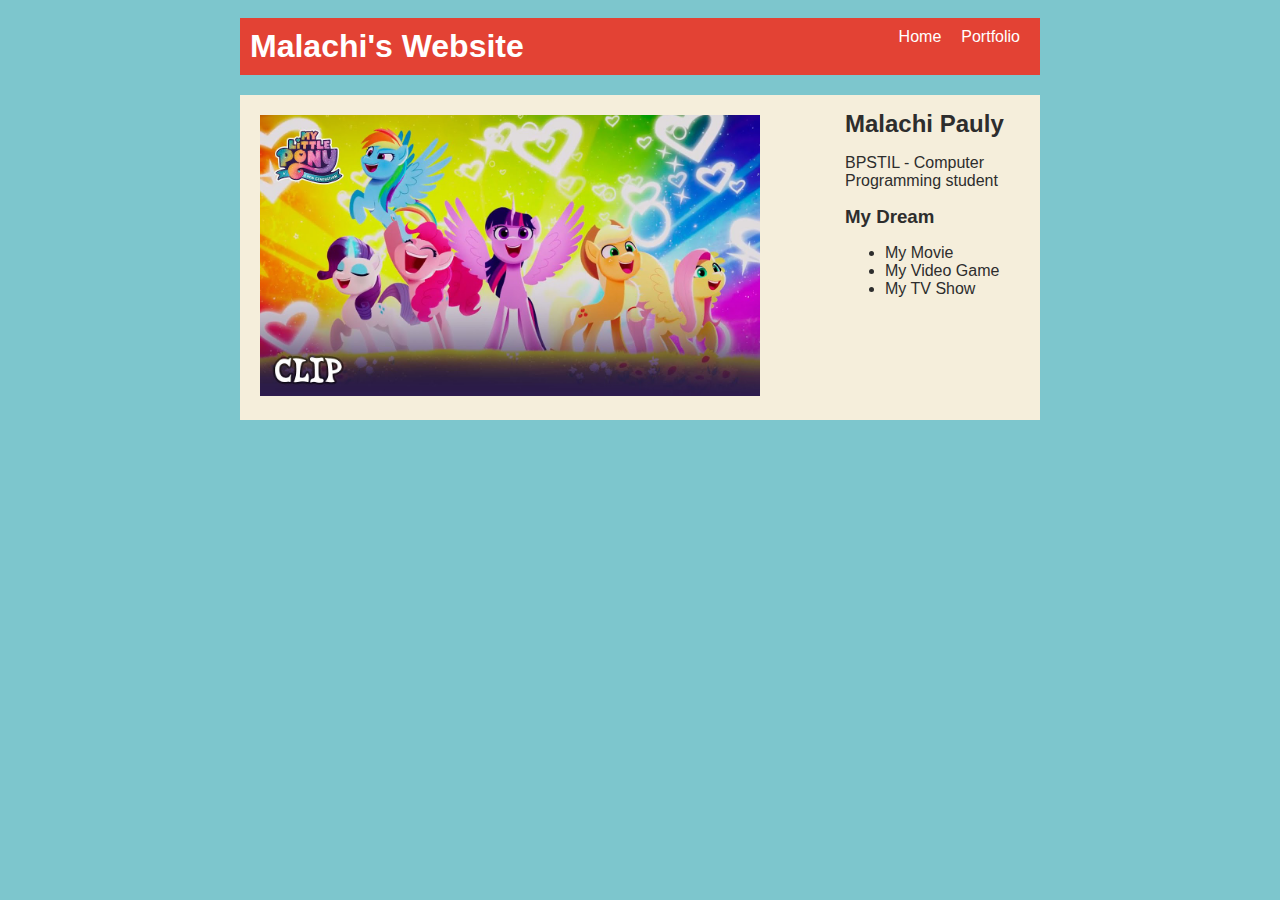
<file: index.html>
<!DOCTYPE html>
<html>

  <head>
    <title>Malachi's Website</title>
    <link rel="stylesheet" href="style.css" />
  </head>

  <body>
    <!-- All content goes here -->
    <div id="all-contents">



      <nav>

        <h1>Malachi's Website</h1>

        <ul id="nav-ul">

          <li class="nav-li">
            <a href="index.html">Home</a>
          </li>
          
          <li class="nav-li">
            <a href="portfolio.html">Portfolio</a>
          </li>

        </ul>

      </nav>
    



      <main>
         <!-- Sidebar section -->
         <div class="sidebar">

          <img class="sidebar - img" src="/project-instructions/img/MLP.jpg" style="width:500px;height:350;">

         </div>

         <!-- Content section -->
         <div class="content">
          <h2>Malachi Pauly</h2>
          <p>BPSTIL - Computer Programming student</p>

          <!-- Interests section -->
          <div id="My Dream">

            <h3>My Dream</h3>
            <ul>
              <li>My Movie</li>
              <li>My Video Game</li>
              <li>My TV Show</li>
            </ul>

          </div>


         </div>
    
      </main>
    </div>
  </body>
</html>
</file>
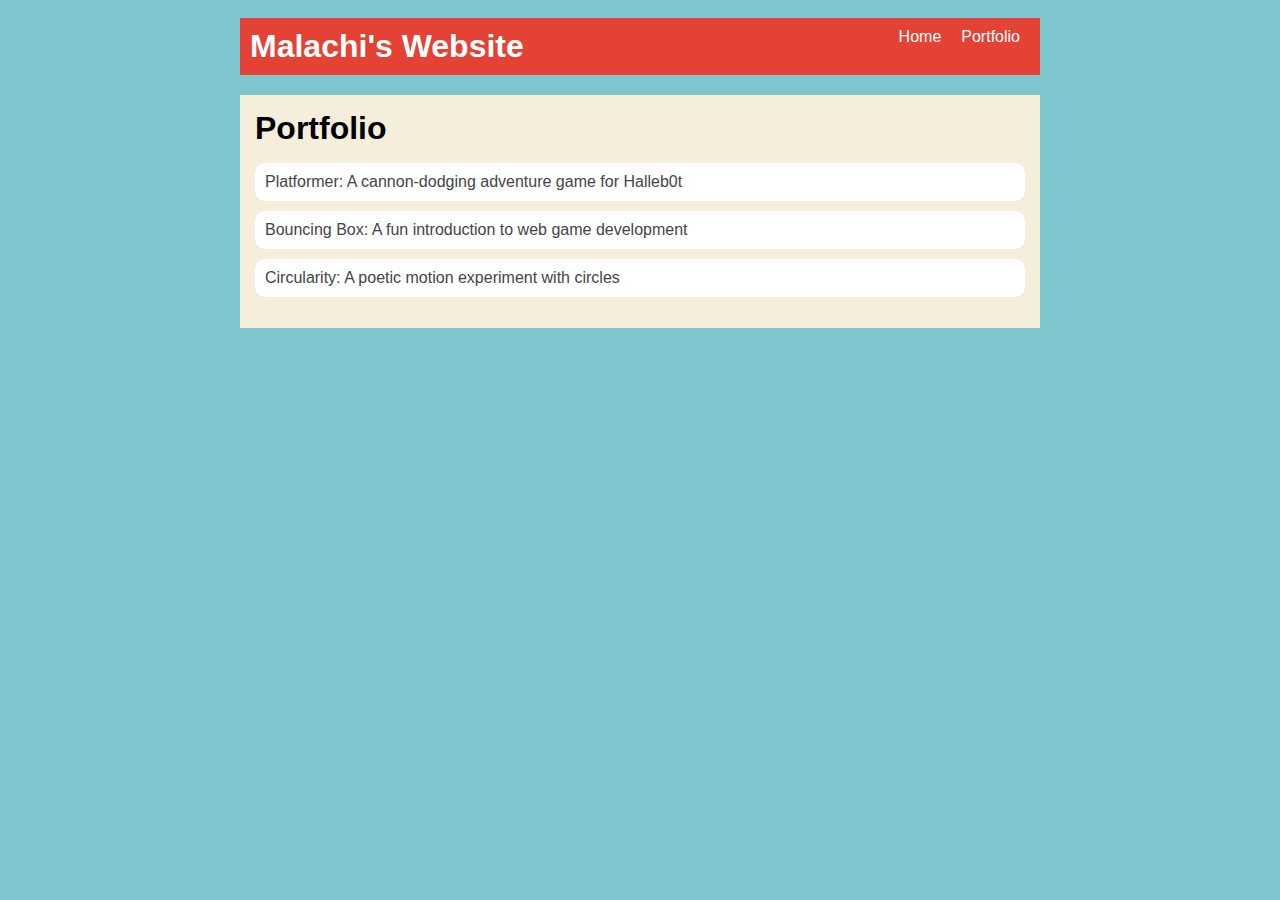
<file: portfolio.html>
<!DOCTYPE html>
<html>
  <head>
    <title>Malachi's Website</title>
    <link rel="stylesheet" href="style.css" />
  </head>

  <body>
    <!-- All content goes here -->

    <div id="all-contents">
        <nav>

            <h1>Malachi's Website</h1>

            <ul id="nav-ul">

                <li class="nav-li">
                    <a href="index.html">Home</a>
                </li>

                <li class="nav-li">
                    <a href="portfolio.html">Portfolio</a>
                  </li>

            </ul>

        </nav>
      
        <main>

            <div class="content">
                <h1>Portfolio</h1>
                <ul id="portfolio">

                    <li>
                        <a href="fsd-projects/platformer/">Platformer: A cannon-dodging adventure game for Halleb0t</a>
                      </li>
                      <li>
                        <a href="fsd-projects/bouncing-box/">Bouncing Box: A fun introduction to web game development</a>
                      </li>
                      <li>
                        <a href="fsd-projects/circularity/">Circularity: A poetic motion experiment with circles</a>
                      </li>
            
                </ul>
            </div>

        </main>

    </div>

  </body>
</html>
</file>
<file: style.css>
body {
    background: rgb(125, 198, 205);
    color: rgb(45, 45, 45);
    padding: 10px;
    font-family: Arial, sans-serif;
}

#all-contents {
    max-width: 800px;
    margin: auto;
}

/* navigation menu */
nav {
    background: rgb(227,66,52); 
    margin: 0 auto;
    display: flex;
    padding: 10px;
    margin-bottom: 20px;
}

h1 {
    display: flex;
    align-items: center;
    color: white;
    flex: 1;
    margin: 0;
}

#nav-ul {
    list-style-type: none;
    margin: 0;
    padding: 0;
    display: flex;
}

.nav-li {
    display: inline-block;
    padding: 0 10px;
}

a {
    text-decoration: none;
    color: #fff;
}

/* main container area beneath menu */
main {
    background: rgb(245, 238, 219);
    display: flex;
    margin-top: 20px;
}

.sidebar {
    margin-right: 25px;
    padding: 10px;
}

.sidebar-img {
    width: 200px;
}

.content {
    flex: 1;
    padding: 15px;
}

/* interests section styles */
#interests {
    border: 4px silver ridge;
    padding: 8px;
    margin-top: 20px;
}

h2, h3 {
    margin: 0px;
}


/* Portfolio styles */
.content h1 {
    color: black;
  }
  
  #portfolio {
    list-style-type: none;
    padding-left: 0;
  }
  
  #portfolio li {
    background: #fff;
    padding: 10px;
    border-radius: 10px;
    margin-bottom: 10px;
  }
  
  #portfolio li:hover {
    background: #eee;
  }
  
  #portfolio a {
    text-decoration: none;
    color: #454545;
  }
</file>
